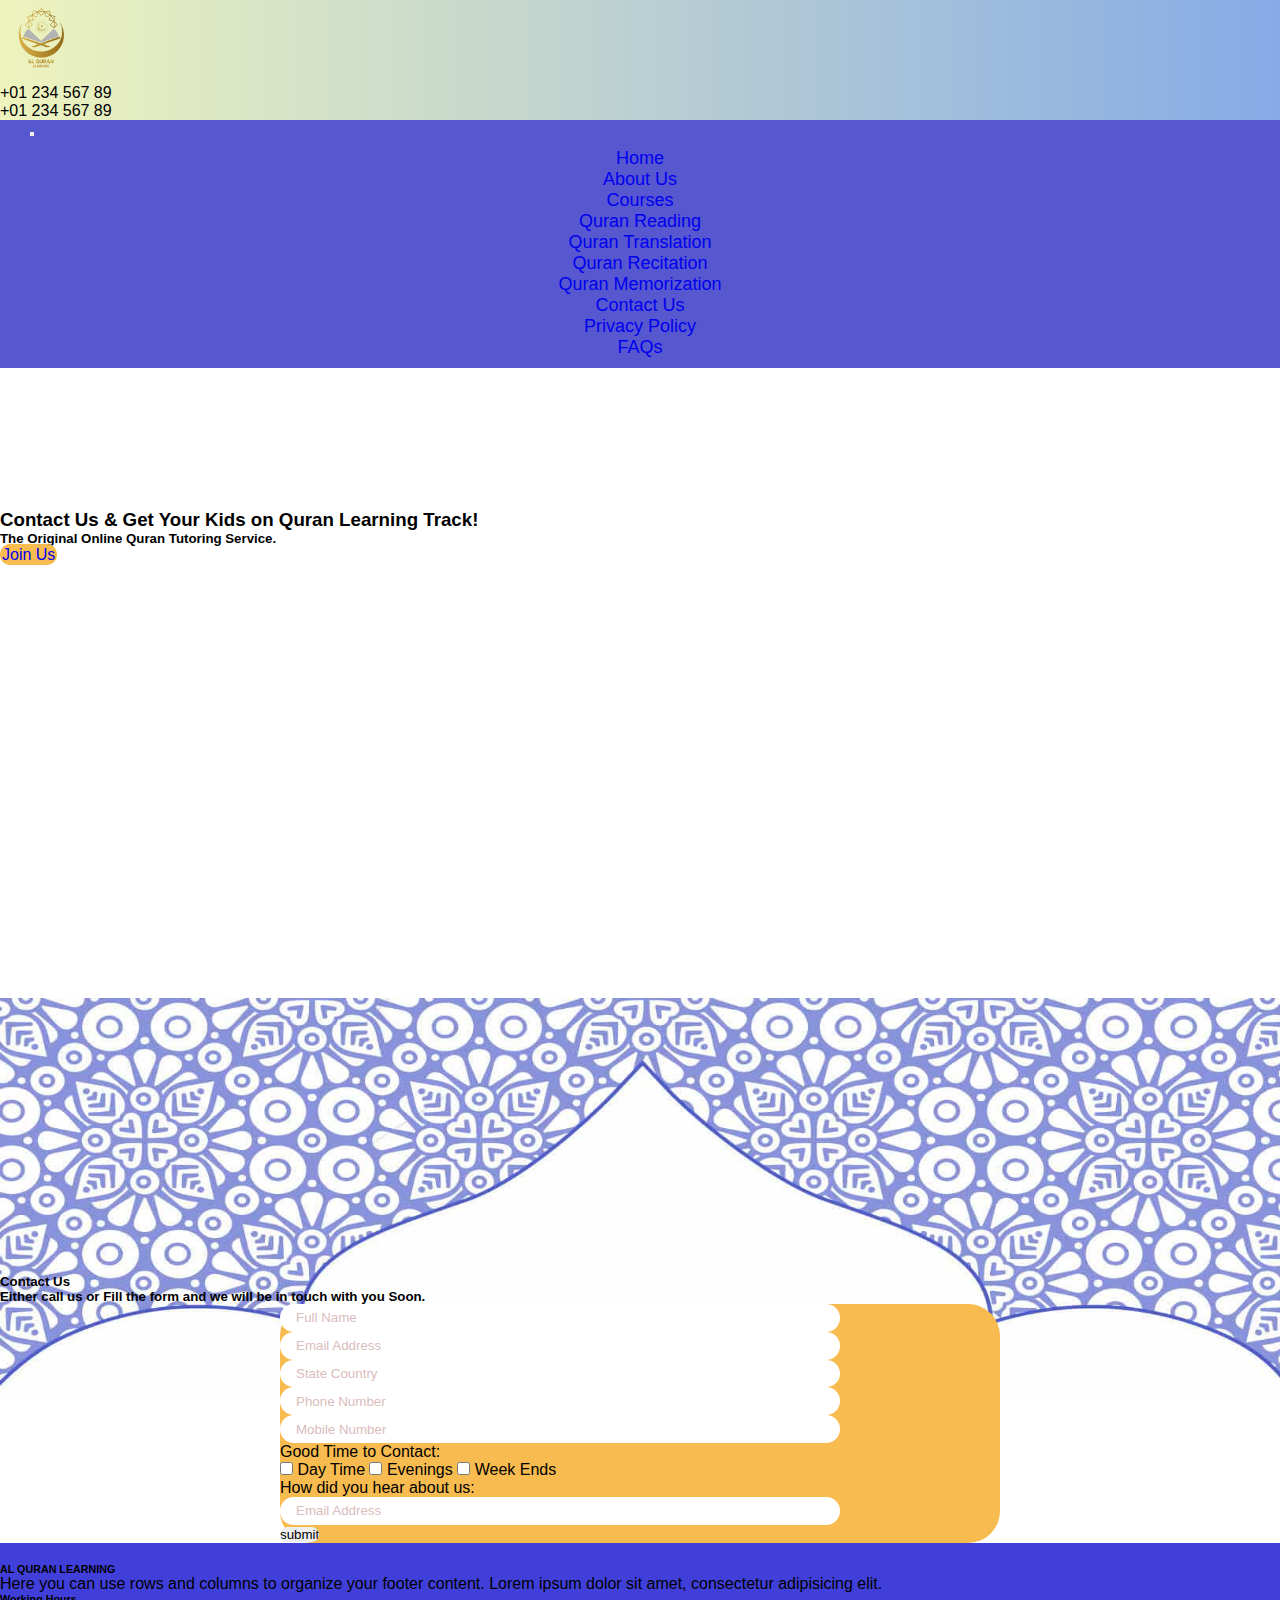
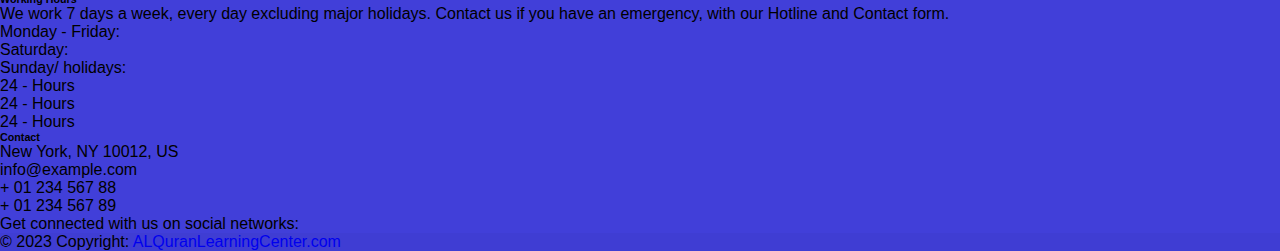
<file: contactUs.html>
<!DOCTYPE html>
<html lang="en">

<head>
    <meta charset="UTF-8" />
    <meta http-equiv="X-UA-Compatible" content="IE=edge" />
    <meta name="viewport" content="width=device-width, initial-scale=1.0" />
    <title>Contact Us</title>
    <!-- BOOTSTRAP -->

    <!-- FONT AWSME CDNJS -->
    <link rel="stylesheet" href="https://cdnjs.cloudflare.com/ajax/libs/font-awesome/6.4.0/css/all.min.css"
        integrity="sha512-iecdLmaskl7CVkqkXNQ/ZH/XLlvWZOJyj7Yy7tcenmpD1ypASozpmT/E0iPtmFIB46ZmdtAc9eNBvH0H/ZpiBw=="
        crossorigin="anonymous" referrerpolicy="no-referrer" />
    <!-- BOOTSTRAP LINKS -->
    <link href="https://cdn.jsdelivr.net/npm/bootstrap@5.3.0-alpha3/dist/css/bootstrap.min.css" rel="stylesheet"
        integrity="sha384-KK94CHFLLe+nY2dmCWGMq91rCGa5gtU4mk92HdvYe+M/SXH301p5ILy+dN9+nJOZ" crossorigin="anonymous" />
    <!-- CUSTOM CSS -->
    <link rel="stylesheet" href="assets/style/contactUs.css" />
    <link rel="stylesheet" href="assets/style/responsive.css" />
</head>

<body>
     <!-- Navbar design start -->
      <!-- navTopBar -->
  <div class="conatiner">
    <div class="row mx-0">
      <div class="mainHandler d-flex justify-content-evenly align-items-center">
        <!-- logo -->
        <div class="logo">
          <a href="index.html"><img src="assets/image/PNG-3.png" class="img-fluid navLogoImg" alt="" /></a>
        </div>
        <!-- whatsapp -->
        <div class="whatsApp">
          <div class="icon">
            <i class="fa-brands fa-whatsapp fa-2x whatsappIcon"></i>
          </div>
          <div class="ps-2 text-white">+01 234 567 89</div>
        </div>
        <!-- telephone -->
        <div class="whatsApp">
          <div class="icon">
            <i class="fa-solid fa-phone fa-2x TelephoneIcon"></i>
          </div>
          <div class="ps-2 text-white">+01 234 567 89</div>
        </div>
        <!-- facebook -->
        <div class="socialIcon ">
          <span>
            <i class="fa-brands fa-facebook fa-2x fbIcon"></i>
          </span>
          <span class="ps-3">
            <i class="fa-brands fa-instagram fa-2x instIcon"></i>
          </span>
        </div>
      </div>
    </div>
  </div>
  <!-- navTopBar -->
  <!-- <nav class="navbar navbar-light bg-light">
    <div class="container-fluid">
   
      <div class="row">
        <div class="col-lg-4 col-md-3 col-sm-3">
          <a class="navbar-brand" href="index.html"><img src="assets/image/PNG-3.png" class="logo"></a>
        </div>
            <div class="col-lg-2 col-md-3 col-sm-3 text-d ">
              <i class="fa-brands fa-whatsapp me-3 design-font text-black text-secondary" ></i> + 01
              234 567 89</div>
            <div class="col-lg-2 col-md-3 col-sm-3 text-d">
              <i class="fa-solid fa-phone me-3 design-font text-black text-secondary"></i> + 01
              234 567 89</div>
          <div class="col-lg-4 col-md-3 col-sm-3">
            <a href="" class="me-4 icon-sec link-secondary">
              <i class="fab fa-facebook-f design-font-1 text-black"></i>
            </a>
            <a href="" class="me-4 link-secondary">
              <i class="fab fa-instagram design-font-1 text-black"></i>
            </a>
          </div>
        </div>
    </div>
  </nav> -->

  <nav class="navbar navbar-expand-lg navbar-dark" style="background-color: #5757cf;">
    <div class="container-fluid">
      <a class="navbar-brand" href="#">
        <!-- <img src="assets/image/PNG-3.png" class="" style="width:12%"> -->
      </a>
      <button class="navbar-toggler" type="button" data-bs-toggle="collapse" data-bs-target="#navbarNavDropdown"
        aria-controls="navbarNavDropdown" aria-expanded="false" aria-label="Toggle navigation">
        <span class="navbar-toggler-icon"></span>
      </button>
      <div class="collapse navbar-collapse" id="navbarNavDropdown">
        <ul class="navbar-nav">
          <li class="nav-item">
            <a class="nav-link" aria-current="page" href="index.html">Home</a>
          </li>
          <li class="nav-item">
            <a class="nav-link" href="aboutUs.html">About Us</a>
          </li>
          <li class="nav-item dropdown">
            <a class="nav-link dropdown-toggle" href="course-reading.html" id="navbarDropdownMenuLink" role="button"
              data-bs-toggle="dropdown" aria-expanded="false">
              Courses
            </a>
            <ul class="dropdown-menu" aria-labelledby="navbarDropdownMenuLink">
              <li><a class="dropdown-item" href="course-reading.html">Quran Reading</a></li>
              <li><a class="dropdown-item" href="course-trans.html">Quran Translation</a></li>
              <li><a class="dropdown-item" href="course-recite.html">Quran Recitation </a></li>
              <li>
                <a class="dropdown-item" href="course-memoriz.html">Quran Memorization </a>
              </li>
            </ul>
          </li>
          <li class="nav-item">
            <a class="nav-link  active" href="contactUs.html">Contact Us</a>
          </li>
          <li class="nav-item">
            <a class="nav-link  " href="privacy policy.html">Privacy Policy</a>
          </li>
          <li class="nav-item">
            <a class="nav-link " href="faqs.html">FAQs</a>
          </li> 
        </ul>
      </div>
    </div>
  </nav>

  <!-- Navbar design End -->
  
    <!-- start banner section -->
    <section class="bannerSection">
        <div class="bannerBgImage">
            <div class="bannerText d-flex flex-column align-items-center">
                <div class="bannerHeading">
                    <h3 class="text-white contactUsHeading">
                        Contact Us & Get Your Kids on Quran Learning Track!
                    </h3>
                </div>
                <div class="bannerPara pt-2">
                    <h5 class="text-white">
                        The Original Online Quran Tutoring Service.
                    </h5>
                </div>
                <div class="bannerButton pt-5">
                    <a href="#" class="text-white fs-4 bannerBtn px-5 py-2">Join Us</a>
                </div>
            </div>
        </div>
    </section>
    <!-- exit banner section -->
    <!--start Form section -->
    <div class="container-fluid pb-5">
        <div class="row">
            <div class="col-lg-12 col-md-12 col-sm-12 px-0 mx-0">
                <img src="assets/image/ban-2.jpg" class="img-fluid formImg" alt="" />
            </div>
            <div class="text-center forMt">
                <h5>Contact Us</h5>
                <h5>
                    Either call us or Fill the form and we will be in touch with you
                    Soon.
                </h5>
            </div>
            <div class="forCenter">
                <div class="bgForm">
                    <div class="text-center mt-5">
                        <form action="" method="post">
                            <div>
                                <input type="text" name="" placeholder="Full Name" class="fullName" id="" required />
                            </div>
                            <div class="pt-4">
                                <input type="email" name="" placeholder="Email Address" class="fullName" id=""
                                    required />
                            </div>
                            <div class="pt-4">
                                <input type="text" name="" placeholder="State Country" class="fullName" id=""
                                    required />
                            </div>
                            <div class="pt-4">
                                <input type="tel" name="" placeholder="Phone Number" class="fullName" id="" required />
                            </div>
                            <div class="pt-4">
                                <input type="tel" name="" placeholder="Mobile Number" class="fullName" id="" required />
                            </div>
                            <div class="pt-4">
                              <div for="">Good Time to Contact:</div>
                              <input id="id1" type="Checkbox" name="name1" value="S" onclick="chbx(this)" />
                              <label for="id1">Day Time</label>
                              <input id="id2" type="Checkbox" name="name2" value="S" onclick="chbx(this)" />
                              <label for="id2">Evenings</label>
                              <input id="id3" type="Checkbox" name="name3" value="S" onclick="chbx(this)" />
                              <label for="id3">Week Ends</label>
                            </div>
                            <div class="pt-4">
                                <div for="">How did you hear about us:</div>
                                <input type="email" name="" placeholder="Email Address" class="fullName" id=""
                                    required />
                            </div>
                            <div class="text-center pt-4 pb-5">
                                <input type="submit" class="enrollForFree fw-bold bg-primary text-white px-5 py-2" value="submit" />
                            </div>
                        </form>
                    </div>
                </div>
            </div>
        </div>
    </div>

    <!--Exit Form section -->

    <!-- Footer -->
  <footer class="footer-main text-center text-lg-start text-white" style="background-color: #413fd9">
   

    <!-- Section: Links  -->
    <section class="">
      <div class="container text-center text-md-start mt-5">
        <!-- Grid row -->
        <div class="row mt-3">
          <!-- Grid column -->
          <div class="col-md-3 col-lg-4 col-xl-3 mx-auto mb-4">
            <!-- Content -->
            <h6 class="text-uppercase fw-bold mb-4">
              <i class="fas fa-gem me-3 text-white text-secondary"></i>AL
              QURAN LEARNING
            </h6>
            <p>
              Here you can use rows and columns to organize your footer
              content. Lorem ipsum dolor sit amet, consectetur adipisicing
              elit.
            </p>
          </div>
          <!-- Grid column -->

          <!-- Grid column -->
          <div class="col-md-3 col-lg-4 col-xl-3 mx-auto mb-4">
            <!-- Links -->
            <h6 class="text-uppercase fw-bold mb-4">Working Hours</h6>
            <p>
              We work 7 days a week, every day excluding major holidays. 
              Contact us if you have an emergency, with our Hotline and Contact form.
            </p>
            <div class="row">
              <div class="col-7"><p>Monday - Friday:  </p>
                <p> Saturday:</p>
                <p>Sunday/ holidays: </p></div>
            <div class="col-5">
              <p> 24 - Hours</p>
            <p>  24 - Hours</p>
            <p> 24 - Hours</p>
            </div>
            </div>
          </div>
          <!-- Grid column -->

          <!-- Grid column -->
          <div class="col-md-4 col-lg-3 col-xl-3 mx-auto mb-md-0 mb-4">
            <!-- Links -->
            <h6 class="text-uppercase text-white fw-bold mb-4">Contact</h6>
            <p>
              <i class="fas fa-home me-3 text-white text-secondary"></i> New
              York, NY 10012, US
            </p>
            <p>
              <i class="fas fa-envelope me-3 text-white text-secondary"></i>
              info@example.com
            </p>
            <p>
              <i class="fas fa-phone me-3 text-white text-secondary"></i> + 01
              234 567 88
            </p>
            <p>
              <i class="fas fa-print me-3 text-white text-secondary"></i> + 01
              234 567 89
            </p>
          </div>
          <!-- Grid column -->
        </div>
        <!-- Grid row -->
      </div>
    </section>
    <!-- Section: Links  -->

     <!-- Section: Social media -->
     <section class="d-flex justify-content-center justify-content-lg-between p-4 border-bottom">
      <!-- Left -->
      <div class="me-5 d-none d-lg-block">
        <span>Get connected with us on social networks:</span>
      </div>
      <!-- Left -->

      <!-- Right -->
      <div>
        <a href="" class="me-4 link-secondary">
          <i class="fab fa-facebook-f text-white"></i>
        </a>
        <a href="" class="me-4 link-secondary">
          <i class="fab fa-instagram text-white"></i>
        </a>
      </div>
      <!-- Right -->
    </section>
    <!-- Section: Social media -->

    <!-- Copyright -->
    <div class="text-center p-4" style="background-color: rgba(0, 0, 0, 0.025)">
      © 2023 Copyright:
      <a class="text-reset fw-bold" href="https://mdbootstrap.com/">ALQuranLearningCenter.com</a>
    </div>
    <!-- Copyright -->
  </footer>
  <!-- Footer -->
</body>
<!-- BOOTSTRAP SCRIPT -->
<script src="https://cdn.jsdelivr.net/npm/bootstrap@5.3.0-alpha3/dist/js/bootstrap.bundle.min.js"
    integrity="sha384-ENjdO4Dr2bkBIFxQpeoTz1HIcje39Wm4jDKdf19U8gI4ddQ3GYNS7NTKfAdVQSZe" crossorigin="anonymous">
</script>

</html>
</file>
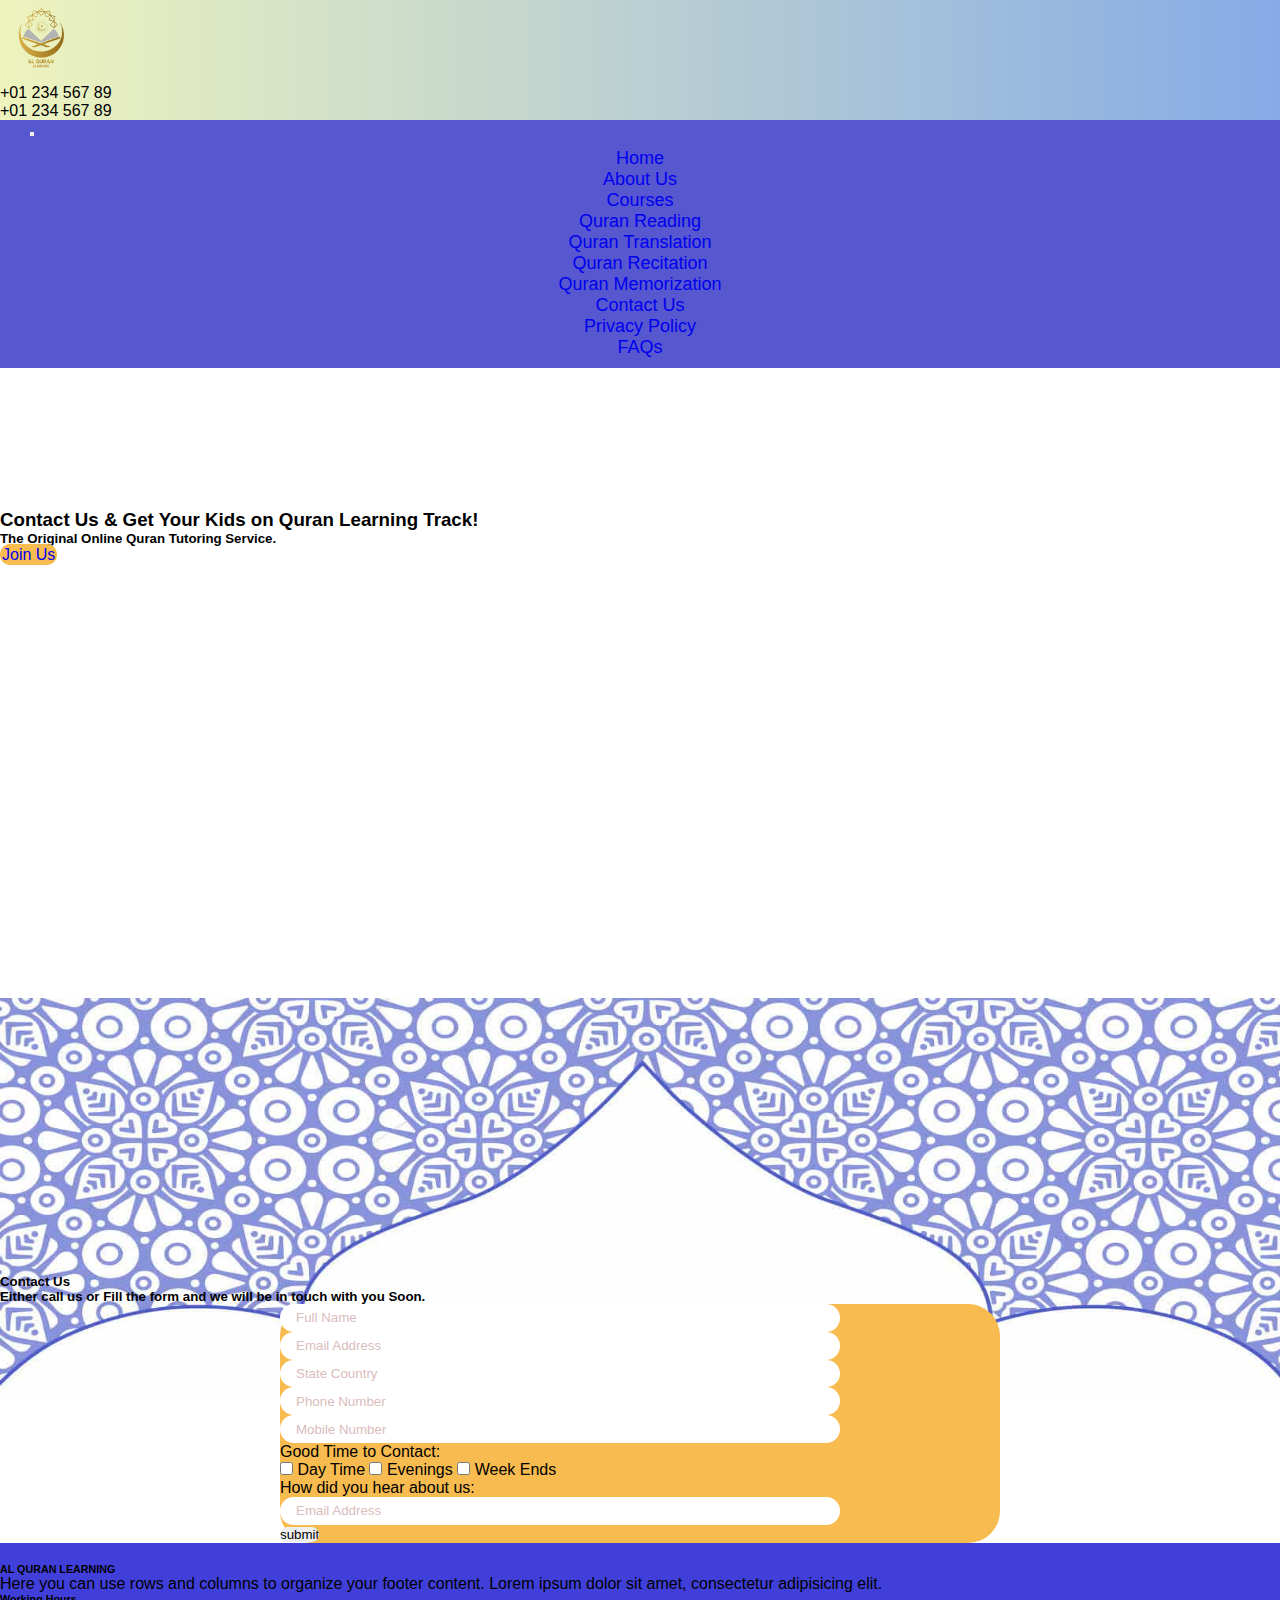
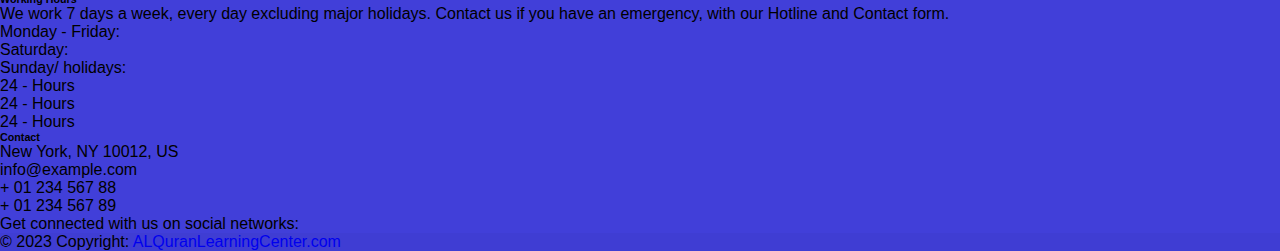
<file: faqs.html>
<!DOCTYPE html>
<html lang="en">

<head>
    <meta charset="UTF-8" />
    <meta http-equiv="X-UA-Compatible" content="IE=edge" />
    <meta name="viewport" content="width=device-width, initial-scale=1.0" />
    <title>faqs</title>
    <!-- BOOTSTRAP -->

    <!-- FONT AWSME CDNJS -->
    <link rel="stylesheet" href="https://cdnjs.cloudflare.com/ajax/libs/font-awesome/6.4.0/css/all.min.css"
        integrity="sha512-iecdLmaskl7CVkqkXNQ/ZH/XLlvWZOJyj7Yy7tcenmpD1ypASozpmT/E0iPtmFIB46ZmdtAc9eNBvH0H/ZpiBw=="
        crossorigin="anonymous" referrerpolicy="no-referrer" />
    <!-- BOOTSTRAP LINKS -->
    <link href="https://cdn.jsdelivr.net/npm/bootstrap@5.3.0-alpha3/dist/css/bootstrap.min.css" rel="stylesheet"
        integrity="sha384-KK94CHFLLe+nY2dmCWGMq91rCGa5gtU4mk92HdvYe+M/SXH301p5ILy+dN9+nJOZ" crossorigin="anonymous" />
    <!-- CUSTOM CSS -->
    <link rel="stylesheet" href="assets/style/contactUs.css" />
    <link rel="stylesheet" href="assets/style/responsive.css" />
</head>

<body>
    <!-- Navbar design start -->
     <!-- navTopBar -->
  <div class="conatiner">
    <div class="row mx-0">
      <div class="mainHandler d-flex justify-content-evenly align-items-center">
        <!-- logo -->
        <div class="logo">
          <a href="index.html"><img src="assets/image/PNG-3.png" class="img-fluid navLogoImg" alt="" /></a>
        </div>
        <!-- whatsapp -->
        <div class="whatsApp">
          <div class="icon">
            <i class="fa-brands fa-whatsapp fa-2x whatsappIcon"></i>
          </div>
          <div class="ps-2 text-white">+01 234 567 89</div>
        </div>
        <!-- telephone -->
        <div class="whatsApp">
          <div class="icon">
            <i class="fa-solid fa-phone fa-2x TelephoneIcon"></i>
          </div>
          <div class="ps-2 text-white">+01 234 567 89</div>
        </div>
        <!-- facebook -->
        <div class="socialIcon ">
          <span>
            <i class="fa-brands fa-facebook fa-2x fbIcon"></i>
          </span>
          <span class="ps-3">
            <i class="fa-brands fa-instagram fa-2x instIcon"></i>
          </span>
        </div>
      </div>
    </div>
  </div>
  <!-- navTopBar -->
    <!-- <nav class="navbar navbar-light bg-light">
        <div class="container-fluid">

            <div class="row">
                <div class="col-lg-4 col-md-3 col-sm-3">
                    <a class="navbar-brand" href="index.html"><img src="assets/image/PNG-3.png" class="logo"></a>
                </div>
                <div class="col-lg-2 col-md-3 col-sm-3 text-d ">
                    <i class="fa-brands fa-whatsapp me-3 design-font text-black text-secondary"></i> + 01
                    234 567 89</div>
                <div class="col-lg-2 col-md-3 col-sm-3 text-d">
                    <i class="fa-solid fa-phone me-3 design-font text-black text-secondary"></i> + 01
                    234 567 89</div>
                <div class="col-lg-4 col-md-3 col-sm-3">
                    <a href="" class="me-4 icon-sec link-secondary">
                        <i class="fab fa-facebook-f design-font-1 text-black"></i>
                    </a>
                    <a href="" class="me-4 link-secondary">
                        <i class="fab fa-instagram design-font-1 text-black"></i>
                    </a>
                </div>
            </div>
        </div>
    </nav> -->

    <nav class="navbar navbar-expand-lg navbar-dark" style="background-color: #5757cf;">
        <div class="container-fluid">
            <a class="navbar-brand" href="#">
                <!-- <img src="assets/image/PNG-3.png" class="" style="width:12%"> -->
            </a>
            <button class="navbar-toggler" type="button" data-bs-toggle="collapse" data-bs-target="#navbarNavDropdown"
                aria-controls="navbarNavDropdown" aria-expanded="false" aria-label="Toggle navigation">
                <span class="navbar-toggler-icon"></span>
            </button>
            <div class="collapse navbar-collapse" id="navbarNavDropdown">
                <ul class="navbar-nav">
                    <li class="nav-item">
                        <a class="nav-link" aria-current="page" href="index.html">Home</a>
                    </li>
                    <li class="nav-item">
                        <a class="nav-link" href="aboutUs.html">About Us</a>
                    </li>
                    <li class="nav-item dropdown">
                        <a class="nav-link dropdown-toggle" href="course-reading.html" id="navbarDropdownMenuLink"
                            role="button" data-bs-toggle="dropdown" aria-expanded="false">
                            Courses
                        </a>
                        <ul class="dropdown-menu" aria-labelledby="navbarDropdownMenuLink">
                            <li><a class="dropdown-item" href="course-reading.html">Quran Reading</a></li>
                            <li><a class="dropdown-item" href="course-trans.html">Quran Translation</a></li>
                            <li><a class="dropdown-item" href="course-recite.html">Quran Recitation </a></li>
                            <li>
                                <a class="dropdown-item" href="course-memoriz.html">Quran Memorization </a>
                            </li>
                        </ul>
                    </li>
                    <li class="nav-item">
                        <a class="nav-link" href="contactUs.html">Contact Us</a>
                    </li>
                    <li class="nav-item">
                        <a class="nav-link " href="privacy policy.html">Privacy Policy</a>
                    </li>
                    <li class="nav-item">
                        <a class="nav-link   active " href="faqs.html">FAQs</a>
                    </li>
                </ul>
            </div>
        </div>
    </nav>

    <!-- Navbar design End -->

    <!-- start banner section -->
    <section class="bannerSection">
        <div class="bannerBgImage">
            <div class="bannerText d-flex flex-column align-items-center">
                <div class="bannerHeading">
                    <h3 class="text-white contactUsHeading">
                        Contact Us & Get Your Kids on Quran Learning Track!
                    </h3>
                </div>
                <div class="bannerPara pt-2">
                    <h5 class="text-white">
                        The Original Online Quran Tutoring Service.
                    </h5>
                </div>
                <div class="bannerButton pt-5">
                    <a href="#" class="text-white fs-4 bannerBtn px-5 py-2">Join Us</a>
                </div>
            </div>
        </div>
    </section>
    <!-- exit banner section -->
    <!--start Form section -->
    <div class="container-fluid pb-5">
        <div class="row">
            <div class="col-lg-12 col-md-12 col-sm-12 px-0 mx-0">
                <img src="assets/image/ban-2.jpg" class="img-fluid formImg" alt="" />
            </div>
            <div class="text-center forMt">
                <h5>Contact Us</h5>
                <h5>
                    Either call us or Fill the form and we will be in touch with you
                    Soon.
                </h5>
            </div>
            <div class="forCenter">
                <div class="bgForm">
                    <div class="text-center mt-5">
                        <form action="" method="post">
                            <div>
                                <input type="text" name="" placeholder="Full Name" class="fullName" id="" required />
                            </div>
                            <div class="pt-4">
                                <input type="email" name="" placeholder="Email Address" class="fullName" id=""
                                    required />
                            </div>
                            <div class="pt-4">
                                <input type="text" name="" placeholder="State Country" class="fullName" id=""
                                    required />
                            </div>
                            <div class="pt-4">
                                <input type="tel" name="" placeholder="Phone Number" class="fullName" id="" required />
                            </div>
                            <div class="pt-4">
                                <input type="tel" name="" placeholder="Mobile Number" class="fullName" id="" required />
                            </div>
                            <div class="pt-4">
                                <div for="">Good Time to Contact:</div>
                                <input id="id1" type="Checkbox" name="name1" value="S" onclick="chbx(this)" />
                                <label for="id1">Day Time</label>
                                <input id="id2" type="Checkbox" name="name2" value="S" onclick="chbx(this)" />
                                <label for="id2">Evenings</label>
                                <input id="id3" type="Checkbox" name="name3" value="S" onclick="chbx(this)" />
                                <label for="id3">Week Ends</label>
                            </div>
                            <div class="pt-4">
                                <div for="">How did you hear about us:</div>
                                <input type="email" name="" placeholder="Email Address" class="fullName" id=""
                                    required />
                            </div>
                            <div class="text-center pt-4 pb-5">
                                <input type="submit" class="enrollForFree fw-bold bg-primary text-white px-5 py-2"
                                    value="submit" />
                            </div>
                        </form>
                    </div>
                </div>
            </div>
        </div>
    </div>

    <!--Exit Form section -->

    <!-- Footer -->
    <footer class="footer-main text-center text-lg-start text-white" style="background-color: #413fd9">


        <!-- Section: Links  -->
        <section class="">
            <div class="container text-center text-md-start mt-5">
                <!-- Grid row -->
                <div class="row mt-3">
                    <!-- Grid column -->
                    <div class="col-md-3 col-lg-4 col-xl-3 mx-auto mb-4">
                        <!-- Content -->
                        <h6 class="text-uppercase fw-bold mb-4">
                            <i class="fas fa-gem me-3 text-white text-secondary"></i>AL
                            QURAN LEARNING
                        </h6>
                        <p>
                            Here you can use rows and columns to organize your footer
                            content. Lorem ipsum dolor sit amet, consectetur adipisicing
                            elit.
                        </p>
                    </div>
                    <!-- Grid column -->

                    <!-- Grid column -->
                    <div class="col-md-3 col-lg-4 col-xl-3 mx-auto mb-4">
                        <!-- Links -->
                        <h6 class="text-uppercase fw-bold mb-4">Working Hours</h6>
                        <p>
                            We work 7 days a week, every day excluding major holidays.
                            Contact us if you have an emergency, with our Hotline and Contact form.
                        </p>
                        <div class="row">
                            <div class="col-7">
                                <p>Monday - Friday: </p>
                                <p> Saturday:</p>
                                <p>Sunday/ holidays: </p>
                            </div>
                            <div class="col-5">
                                <p> 24 - Hours</p>
                                <p> 24 - Hours</p>
                                <p> 24 - Hours</p>
                            </div>
                        </div>
                    </div>
                    <!-- Grid column -->

                    <!-- Grid column -->
                    <div class="col-md-4 col-lg-3 col-xl-3 mx-auto mb-md-0 mb-4">
                        <!-- Links -->
                        <h6 class="text-uppercase text-white fw-bold mb-4">Contact</h6>
                        <p>
                            <i class="fas fa-home me-3 text-white text-secondary"></i> New
                            York, NY 10012, US
                        </p>
                        <p>
                            <i class="fas fa-envelope me-3 text-white text-secondary"></i>
                            info@example.com
                        </p>
                        <p>
                            <i class="fas fa-phone me-3 text-white text-secondary"></i> + 01
                            234 567 88
                        </p>
                        <p>
                            <i class="fas fa-print me-3 text-white text-secondary"></i> + 01
                            234 567 89
                        </p>
                    </div>
                    <!-- Grid column -->
                </div>
                <!-- Grid row -->
            </div>
        </section>
        <!-- Section: Links  -->

        <!-- Section: Social media -->
        <section class="d-flex justify-content-center justify-content-lg-between p-4 border-bottom">
            <!-- Left -->
            <div class="me-5 d-none d-lg-block">
                <span>Get connected with us on social networks:</span>
            </div>
            <!-- Left -->

            <!-- Right -->
            <div>
                <a href="" class="me-4 link-secondary">
                    <i class="fab fa-facebook-f text-white"></i>
                </a>
                <a href="" class="me-4 link-secondary">
                    <i class="fab fa-instagram text-white"></i>
                </a>
            </div>
            <!-- Right -->
        </section>
        <!-- Section: Social media -->

        <!-- Copyright -->
        <div class="text-center p-4" style="background-color: rgba(0, 0, 0, 0.025)">
            © 2023 Copyright:
            <a class="text-reset fw-bold" href="https://mdbootstrap.com/">ALQuranLearningCenter.com</a>
        </div>
        <!-- Copyright -->
    </footer>
    <!-- Footer -->
</body>
<!-- BOOTSTRAP SCRIPT -->
<script src="https://cdn.jsdelivr.net/npm/bootstrap@5.3.0-alpha3/dist/js/bootstrap.bundle.min.js"
    integrity="sha384-ENjdO4Dr2bkBIFxQpeoTz1HIcje39Wm4jDKdf19U8gI4ddQ3GYNS7NTKfAdVQSZe" crossorigin="anonymous">
</script>

</html>
</file>
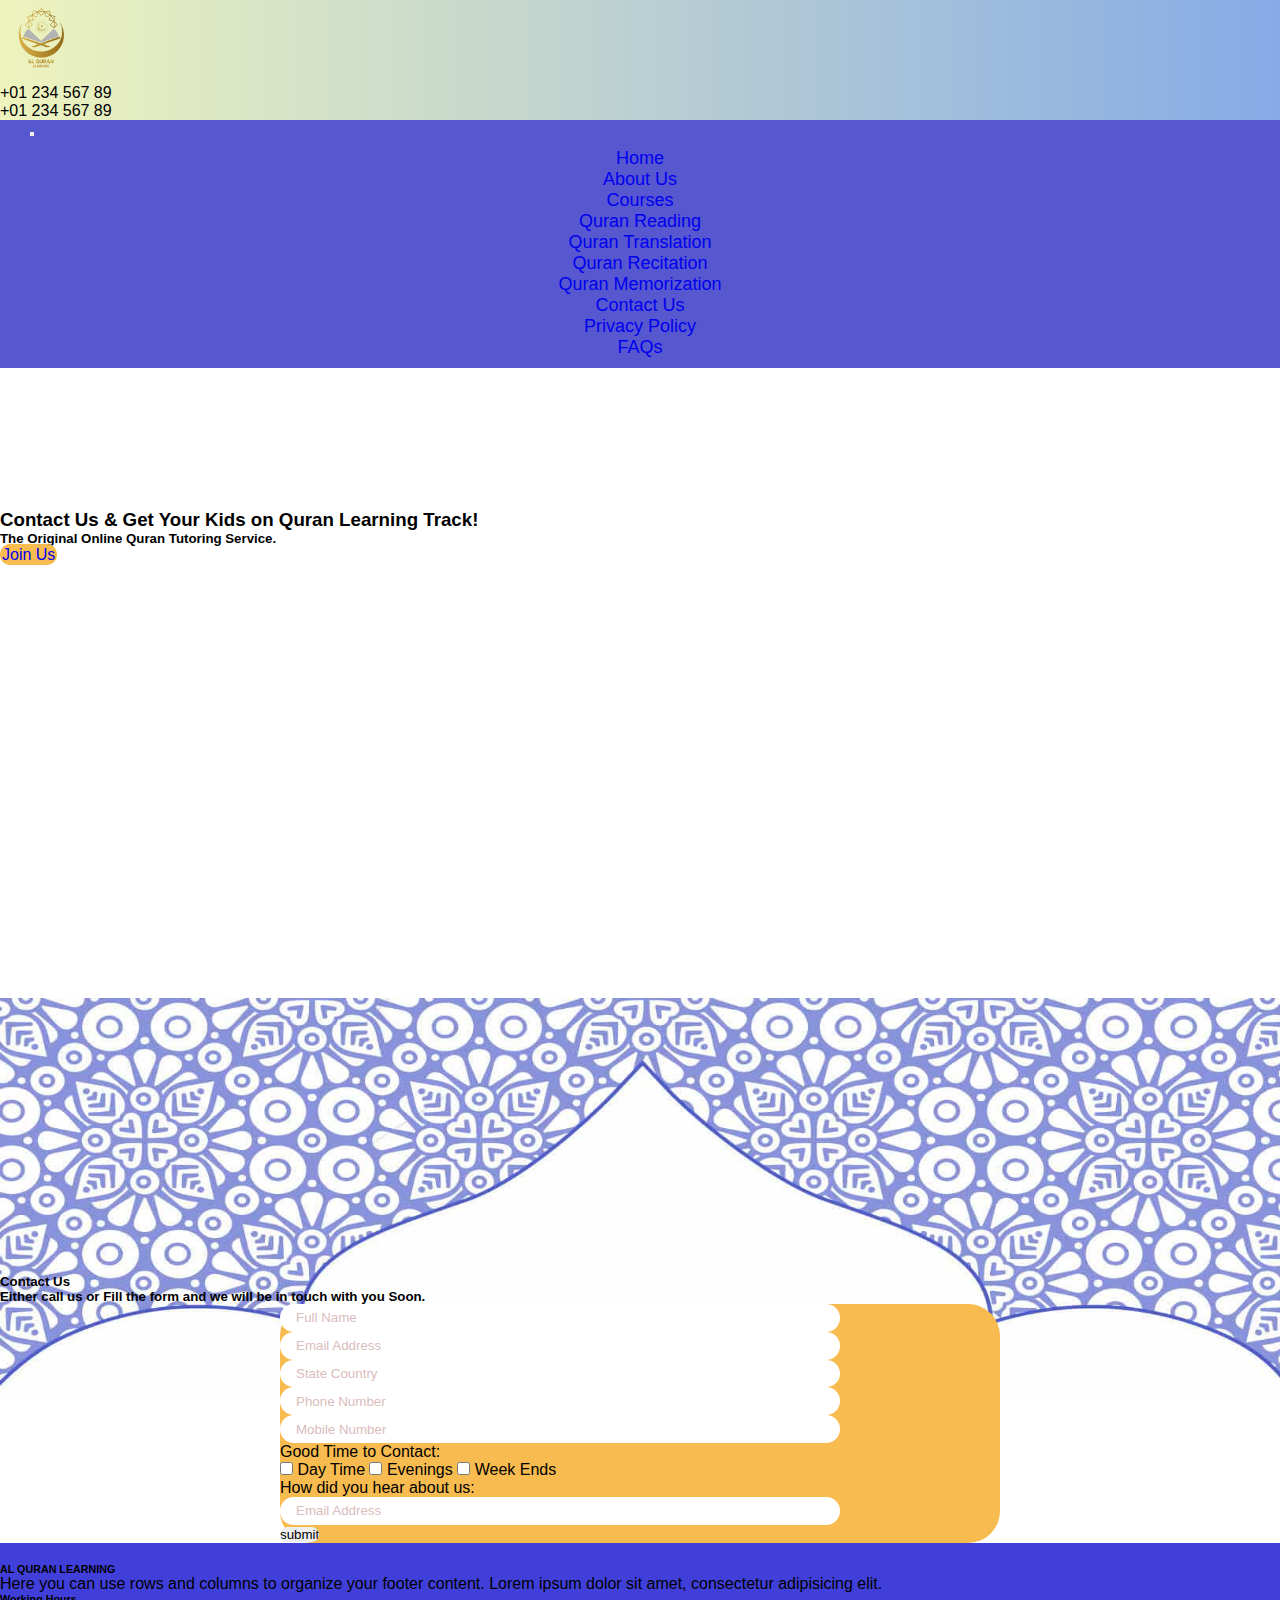
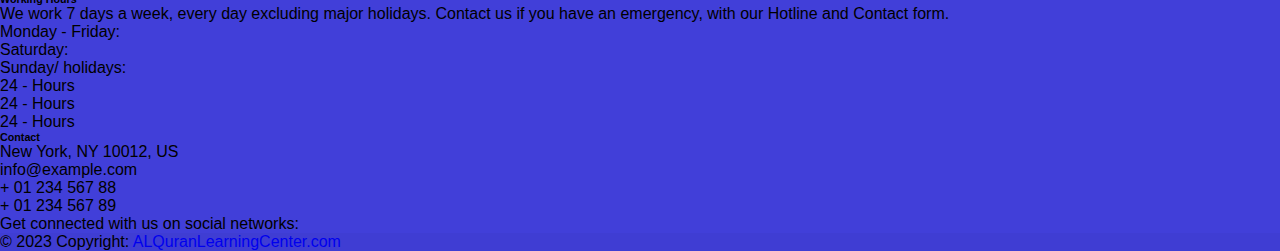
<file: privacy policy.html>
<!DOCTYPE html>
<html lang="en">

<head>
    <meta charset="UTF-8" />
    <meta http-equiv="X-UA-Compatible" content="IE=edge" />
    <meta name="viewport" content="width=device-width, initial-scale=1.0" />
    <title>Privacy Policy</title>
    <!-- BOOTSTRAP -->

    <!-- FONT AWSME CDNJS -->
    <link rel="stylesheet" href="https://cdnjs.cloudflare.com/ajax/libs/font-awesome/6.4.0/css/all.min.css"
        integrity="sha512-iecdLmaskl7CVkqkXNQ/ZH/XLlvWZOJyj7Yy7tcenmpD1ypASozpmT/E0iPtmFIB46ZmdtAc9eNBvH0H/ZpiBw=="
        crossorigin="anonymous" referrerpolicy="no-referrer" />
    <!-- BOOTSTRAP LINKS -->
    <link href="https://cdn.jsdelivr.net/npm/bootstrap@5.3.0-alpha3/dist/css/bootstrap.min.css" rel="stylesheet"
        integrity="sha384-KK94CHFLLe+nY2dmCWGMq91rCGa5gtU4mk92HdvYe+M/SXH301p5ILy+dN9+nJOZ" crossorigin="anonymous" />
    <!-- CUSTOM CSS -->
    <link rel="stylesheet" href="assets/style/contactUs.css" />
    <link rel="stylesheet" href="assets/style/responsive.css" />
</head>

<body>
    <!-- Navbar design start -->
     <!-- navTopBar -->
  <div class="conatiner">
    <div class="row mx-0">
      <div class="mainHandler d-flex justify-content-evenly align-items-center">
        <!-- logo -->
        <div class="logo">
          <a href="index.html"><img src="assets/image/PNG-3.png" class="img-fluid navLogoImg" alt="" /></a>
        </div>
        <!-- whatsapp -->
        <div class="whatsApp">
          <div class="icon">
            <i class="fa-brands fa-whatsapp fa-2x whatsappIcon"></i>
          </div>
          <div class="ps-2 text-white">+01 234 567 89</div>
        </div>
        <!-- telephone -->
        <div class="whatsApp">
          <div class="icon">
            <i class="fa-solid fa-phone fa-2x TelephoneIcon"></i>
          </div>
          <div class="ps-2 text-white">+01 234 567 89</div>
        </div>
        <!-- facebook -->
        <div class="socialIcon ">
          <span>
            <i class="fa-brands fa-facebook fa-2x fbIcon"></i>
          </span>
          <span class="ps-3">
            <i class="fa-brands fa-instagram fa-2x instIcon"></i>
          </span>
        </div>
      </div>
    </div>
  </div>
  <!-- navTopBar -->
    <!-- <nav class="navbar navbar-light bg-light">
        <div class="container-fluid">

            <div class="row">
                <div class="col-lg-4 col-md-3 col-sm-3">
                    <a class="navbar-brand" href="index.html"><img src="assets/image/PNG-3.png" class="logo"></a>
                </div>
                <div class="col-lg-2 col-md-3 col-sm-3 text-d ">
                    <i class="fa-brands fa-whatsapp me-3 design-font text-black text-secondary"></i> + 01
                    234 567 89</div>
                <div class="col-lg-2 col-md-3 col-sm-3 text-d">
                    <i class="fa-solid fa-phone me-3 design-font text-black text-secondary"></i> + 01
                    234 567 89</div>
                <div class="col-lg-4 col-md-3 col-sm-3">
                    <a href="" class="me-4 icon-sec link-secondary">
                        <i class="fab fa-facebook-f design-font-1 text-black"></i>
                    </a>
                    <a href="" class="me-4 link-secondary">
                        <i class="fab fa-instagram design-font-1 text-black"></i>
                    </a>
                </div>
            </div>
        </div>
    </nav> -->

    <nav class="navbar navbar-expand-lg navbar-dark" style="background-color: #5757cf;">
        <div class="container-fluid">
            <a class="navbar-brand" href="#">
                <!-- <img src="assets/image/PNG-3.png" class="" style="width:12%"> -->
            </a>
            <button class="navbar-toggler" type="button" data-bs-toggle="collapse" data-bs-target="#navbarNavDropdown"
                aria-controls="navbarNavDropdown" aria-expanded="false" aria-label="Toggle navigation">
                <span class="navbar-toggler-icon"></span>
            </button>
            <div class="collapse navbar-collapse" id="navbarNavDropdown">
                <ul class="navbar-nav">
                    <li class="nav-item">
                        <a class="nav-link" aria-current="page" href="index.html">Home</a>
                    </li>
                    <li class="nav-item">
                        <a class="nav-link" href="aboutUs.html">About Us</a>
                    </li>
                    <li class="nav-item dropdown">
                        <a class="nav-link dropdown-toggle" href="course-reading.html" id="navbarDropdownMenuLink"
                            role="button" data-bs-toggle="dropdown" aria-expanded="false">
                            Courses
                        </a>
                        <ul class="dropdown-menu" aria-labelledby="navbarDropdownMenuLink">
                            <li><a class="dropdown-item" href="course-reading.html">Quran Reading</a></li>
                            <li><a class="dropdown-item" href="course-trans.html">Quran Translation</a></li>
                            <li><a class="dropdown-item" href="course-recite.html">Quran Recitation </a></li>
                            <li>
                                <a class="dropdown-item" href="course-memoriz.html">Quran Memorization </a>
                            </li>
                        </ul>
                    </li>
                    <li class="nav-item">
                        <a class="nav-link" href="contactUs.html">Contact Us</a>
                    </li>
                    <li class="nav-item">
                        <a class="nav-link active " href="privacy policy.html">Privacy Policy</a>
                    </li>
                    <li class="nav-item">
                        <a class="nav-link " href="faqs.html">FAQs</a>
                    </li>
                </ul>
            </div>
        </div>
    </nav>

    <!-- Navbar design End -->

    <!-- start banner section -->
    <section class="bannerSection">
        <div class="bannerBgImage">
            <div class="bannerText d-flex flex-column align-items-center">
                <div class="bannerHeading">
                    <h3 class="text-white contactUsHeading">
                        Contact Us & Get Your Kids on Quran Learning Track!
                    </h3>
                </div>
                <div class="bannerPara pt-2">
                    <h5 class="text-white">
                        The Original Online Quran Tutoring Service.
                    </h5>
                </div>
                <div class="bannerButton pt-5">
                    <a href="#" class="text-white fs-4 bannerBtn px-5 py-2">Join Us</a>
                </div>
            </div>
        </div>
    </section>
    <!-- exit banner section -->
    <!--start Form section -->
    <div class="container-fluid pb-5">
        <div class="row">
            <div class="col-lg-12 col-md-12 col-sm-12 px-0 mx-0">
                <img src="assets/image/ban-2.jpg" class="img-fluid formImg" alt="" />
            </div>
            <div class="text-center forMt">
                <h5>Contact Us</h5>
                <h5>
                    Either call us or Fill the form and we will be in touch with you
                    Soon.
                </h5>
            </div>
            <div class="forCenter">
                <div class="bgForm">
                    <div class="text-center mt-5">
                        <form action="" method="post">
                            <div>
                                <input type="text" name="" placeholder="Full Name" class="fullName" id="" required />
                            </div>
                            <div class="pt-4">
                                <input type="email" name="" placeholder="Email Address" class="fullName" id=""
                                    required />
                            </div>
                            <div class="pt-4">
                                <input type="text" name="" placeholder="State Country" class="fullName" id=""
                                    required />
                            </div>
                            <div class="pt-4">
                                <input type="tel" name="" placeholder="Phone Number" class="fullName" id="" required />
                            </div>
                            <div class="pt-4">
                                <input type="tel" name="" placeholder="Mobile Number" class="fullName" id="" required />
                            </div>
                            <div class="pt-4">
                                <div for="">Good Time to Contact:</div>
                                <input id="id1" type="Checkbox" name="name1" value="S" onclick="chbx(this)" />
                                <label for="id1">Day Time</label>
                                <input id="id2" type="Checkbox" name="name2" value="S" onclick="chbx(this)" />
                                <label for="id2">Evenings</label>
                                <input id="id3" type="Checkbox" name="name3" value="S" onclick="chbx(this)" />
                                <label for="id3">Week Ends</label>
                            </div>
                            <div class="pt-4">
                                <div for="">How did you hear about us:</div>
                                <input type="email" name="" placeholder="Email Address" class="fullName" id=""
                                    required />
                            </div>
                            <div class="text-center pt-4 pb-5">
                                <input type="submit" class="enrollForFree fw-bold bg-primary text-white px-5 py-2"
                                    value="submit" />
                            </div>
                        </form>
                    </div>
                </div>
            </div>
        </div>
    </div>

    <!--Exit Form section -->

    <!-- Footer -->
    <footer class="footer-main text-center text-lg-start text-white" style="background-color: #413fd9">


        <!-- Section: Links  -->
        <section class="">
            <div class="container text-center text-md-start mt-5">
                <!-- Grid row -->
                <div class="row mt-3">
                    <!-- Grid column -->
                    <div class="col-md-3 col-lg-4 col-xl-3 mx-auto mb-4">
                        <!-- Content -->
                        <h6 class="text-uppercase fw-bold mb-4">
                            <i class="fas fa-gem me-3 text-white text-secondary"></i>AL
                            QURAN LEARNING
                        </h6>
                        <p>
                            Here you can use rows and columns to organize your footer
                            content. Lorem ipsum dolor sit amet, consectetur adipisicing
                            elit.
                        </p>
                    </div>
                    <!-- Grid column -->

                    <!-- Grid column -->
                    <div class="col-md-3 col-lg-4 col-xl-3 mx-auto mb-4">
                        <!-- Links -->
                        <h6 class="text-uppercase fw-bold mb-4">Working Hours</h6>
                        <p>
                            We work 7 days a week, every day excluding major holidays.
                            Contact us if you have an emergency, with our Hotline and Contact form.
                        </p>
                        <div class="row">
                            <div class="col-7">
                                <p>Monday - Friday: </p>
                                <p> Saturday:</p>
                                <p>Sunday/ holidays: </p>
                            </div>
                            <div class="col-5">
                                <p> 24 - Hours</p>
                                <p> 24 - Hours</p>
                                <p> 24 - Hours</p>
                            </div>
                        </div>
                    </div>
                    <!-- Grid column -->

                    <!-- Grid column -->
                    <div class="col-md-4 col-lg-3 col-xl-3 mx-auto mb-md-0 mb-4">
                        <!-- Links -->
                        <h6 class="text-uppercase text-white fw-bold mb-4">Contact</h6>
                        <p>
                            <i class="fas fa-home me-3 text-white text-secondary"></i> New
                            York, NY 10012, US
                        </p>
                        <p>
                            <i class="fas fa-envelope me-3 text-white text-secondary"></i>
                            info@example.com
                        </p>
                        <p>
                            <i class="fas fa-phone me-3 text-white text-secondary"></i> + 01
                            234 567 88
                        </p>
                        <p>
                            <i class="fas fa-print me-3 text-white text-secondary"></i> + 01
                            234 567 89
                        </p>
                    </div>
                    <!-- Grid column -->
                </div>
                <!-- Grid row -->
            </div>
        </section>
        <!-- Section: Links  -->

        <!-- Section: Social media -->
        <section class="d-flex justify-content-center justify-content-lg-between p-4 border-bottom">
            <!-- Left -->
            <div class="me-5 d-none d-lg-block">
                <span>Get connected with us on social networks:</span>
            </div>
            <!-- Left -->

            <!-- Right -->
            <div>
                <a href="" class="me-4 link-secondary">
                    <i class="fab fa-facebook-f text-white"></i>
                </a>
                <a href="" class="me-4 link-secondary">
                    <i class="fab fa-instagram text-white"></i>
                </a>
            </div>
            <!-- Right -->
        </section>
        <!-- Section: Social media -->

        <!-- Copyright -->
        <div class="text-center p-4" style="background-color: rgba(0, 0, 0, 0.025)">
            © 2023 Copyright:
            <a class="text-reset fw-bold" href="https://mdbootstrap.com/">ALQuranLearningCenter.com</a>
        </div>
        <!-- Copyright -->
    </footer>
    <!-- Footer -->
</body>
<!-- BOOTSTRAP SCRIPT -->
<script src="https://cdn.jsdelivr.net/npm/bootstrap@5.3.0-alpha3/dist/js/bootstrap.bundle.min.js"
    integrity="sha384-ENjdO4Dr2bkBIFxQpeoTz1HIcje39Wm4jDKdf19U8gI4ddQ3GYNS7NTKfAdVQSZe" crossorigin="anonymous">
</script>

</html>
</file>
<file: assets/style/contactUs.css>
.mainHandler{
  background-image: linear-gradient(to right, #d7e4626b, #86abe6);
}
.navLogoImg{
  width: 5rem;
}
.fbIcon:hover{
  color: #4064AC;
}
.instIcon:hover{
  color:#E82E23;
}
.whatsApp{
  display: flex;
  align-items: center;
}
.whatsappIcon:hover{
  color: #24CC63;
}
.TelephoneIcon:hover{
  color: #5757CF;
}
.logo{
    width: 18%;
  }
  .navbar-collapse
  {
    justify-content: space-around;
    text-align: center;
    /* margin-left: 21rem; */
    padding: 10px;
  }
  .nav-item{
    font-size: 18px;
    justify-content: space-between;
  }
  /* .navbar-coll{
    margin-left: -36rem;
  } */
  .navbar-brand{
    padding: 0 0 0 30px;
  }
  .design-font{
    margin-top: 19px;
      font-size: 24px;
  
  }
  .design-font-1{
    margin-top: 27px;
      font-size: 20px;
  
  }
  .icon-sec{
    margin-left: 19rem;
  }
  
  * {
    padding: 0;
    margin: 0;
    box-sizing: border-box;
}

a {
    text-decoration: none !important;
}

li {
    list-style: none;
}
body{
   font-family: sans-serif;
}

.bannerBgImage{
    background-image: url(https://www.quranreading.com/qrnewis/wp-content/uploads/2020/03/1200-450-1-1.jpg);
    width: 100%;
    height: 70vh;
    background-position: center;
    background-size: cover;
    background-repeat: no-repeat;
}
.bannerText{
    padding-top: 10%;
}
.bannerBtn{
    border: 2px solid #F7BB4F;
    background-color: #F7BB4F;
    border-radius: 2rem;
}


.formImg{
    width: 100%;
    height: 25rem;
}
.forMt{
    margin-top: -8rem;
}
.bgForm{
    background-color: #F7BB4F;
    width: 45rem;
    border-radius: 2rem;
 
}
.fullName {
    padding: 0.4rem 1rem;
   
    width: 35rem;
    border-style: none;
    border-radius: 1rem;
}
::placeholder{
    color: rgb(218, 188, 188);
}
.forCenter{
    display: flex;
    justify-content: center;
}

.enrollForFree{
    border-style: none;
    border-radius: 1rem;
}
.enrollForFree:hover{
    background-color: #005ce6 !important;
}
.footer-main{
  padding: 20px 0 0 0;
}
</file>
<file: assets/style/responsive.css>
/* ............................ START MEDIA QUERY ABOUT US  ..........................  */
/* ........................... MEDIA QUERY FOR MOBILE .............................. */

@media only screen and (max-width: 767px) {
  .mainHandler {
    flex-direction:column !important;
  } 
  .enrollForFree {
        padding: 1rem 5rem;
       
    }
    .bannerBtn {

        font-size: 1rem !important;
    }
    .bannerText {
        padding-top: 38%;
    }
    .mainFlex {
        flex-direction: column;
    }
    .forPs{
        padding-left: 0rem !important;
    }
    .inputCustom {
        margin-top: 1rem;
    }
    .bannerBgImage {
    
        height: 100vh;
    
    }
    .navbar-collapse{
        margin-left: 0;
      }
      .logo{
        margin-left: 9rem;
      }
      .icon-sec{
        margin-left: 11rem;
      }
      .design-font{
        margin-left: 8rem;
        font-size: 20px;
      }
      .design-font-1 {
        margin-top: 19px;
        font-size: 20px;
      }
      .text-d{
        font-size: 14px;
      }
}
/* ...................... CLOSE MOBILE MEDIA QUERY ........................... */

/* ...................... START TAB MEDIA QUERY ................................... */

@media only screen and (min-width: 768px) and (max-width: 991px){
    .bannerText {
        padding-top: 20%;
    }
    .forFlex{
        display: flex;
        flex-direction: column;
    }
    .bannerBgImage {
     
        height: 100vh;
    
    }
    .navbar-collapse{
        margin-left: 0;
      }
      .icon-sec{
        margin-left: 5rem;
      }
      .design-font{
        
        font-size: 20px;
      }
      .design-font-1 {
        margin-top: 19px;
        font-size: 20px;
      }
      .text-d{
        font-size: 14px;
      }
      .logo{
        width: 34%;
      }
}
/* ...........................CLOSE  MEDIA QUERY FOR tab/medium .............................. */

/* ........................... MEDIA QUERY FOR LARGE SCREEN .............................. */

@media only screen and (min-width: 992px) and (max-width: 1199px){
    .bannerText {
        padding-top: 20%;
    }
    .bannerBgImage {
        height: 100vh;
        
        
    }
    .forFlex{
        display: flex;
        flex-direction: column;
    }
    .navbar-collapse{
        margin-left: 0rem;
      }
      .icon-sec{
        margin-left: 13rem;
      }
      .design-font{
        font-size: 20px;
      }
      .design-font-1 {
        margin-top: 19px;
        font-size: 20px;
      }
      .text-d{
        font-size: 14px;
      }

}

/* START X-LARGE */
@media screen and (min-width: 1200px) and (max-width: 1450px) {
    .navbar-collapse{
        margin-left: 0;
      }
      .design-font{
        margin-top: 27px;
        font-size: 20px;
      }
      .icon-sec{
        margin-top: 27px;
      }
      .bannerText {
        padding-top: 11%;
    }
  }
  
/* ...........................exit MEDIA QUERY FOR LARGE SCREEN .............................. */


/* ............................ START MEDIA QUERY Contact US  ..........................  */
/* ........................... MEDIA QUERY FOR MOBILE .............................. */

@media only screen and (max-width: 767px){

    .contactUsHeading{
        font-size: 1rem;
    }
    .formImg {
        width: 26.5rem;
        height: 10rem;
    }
    .forMt {
        margin-top: 0rem;
    }
    .bgForm {
        width: 23rem;
    }
    .fullName {
        width: 15rem;
    }
    .navbar-collapse{
        margin-left: 0;
      }
      .logo{
        margin-left: 9rem;
      }
      .icon-sec{
        margin-left: 11rem;
      }
      .design-font{
        margin-left: 8rem;
        font-size: 20px;
      }
      .design-font-1 {
        margin-top: 19px;
        font-size: 20px;
      }
      .text-d{
        font-size: 14px;
      }
}
/* ...................... CLOSE MOBILE MEDIA QUERY ........................... */

/* ...................... START TAB MEDIA QUERY ................................... */

@media only screen and (min-width: 768px) and (max-width: 991px){
    .formImg {
        width: 84.5rem;
        height: 15rem;
    }
    .forMt {
        margin-top: -4rem;
    }
    .navbar-collapse{
        margin-left: 0;
      }
      .icon-sec{
        margin-left: 5rem;
      }
      .design-font{
        
        font-size: 20px;
      }
      .design-font-1 {
        margin-top: 19px;
        font-size: 20px;
      }
      .text-d{
        font-size: 14px;
      }
      .logo{
        width: 34%;
      }
}

/* ...........................CLOSE  MEDIA QUERY FOR tab/medium .............................. */

/* ........................... MEDIA QUERY FOR LARGE SCREEN .............................. */

@media only screen and (min-width: 992px) and (max-width: 1199px){
    .forMt {
        margin-top: -6rem;
    }
    .navbar-collapse{
        margin-left: 0rem;
      }
      .icon-sec{
        margin-left: 13rem;
      }
      .design-font{
        font-size: 20px;
      }
      .design-font-1 {
        margin-top: 19px;
        font-size: 20px;
      }
      .text-d{
        font-size: 14px;
      }
}

/* START X-LARGE */
@media screen and (min-width: 1200px) and (max-width: 1450px) {

    .navbar-collapse{
        margin-left: 0;
      }
      .design-font{
        margin-top: 27px;
        font-size: 20px;
      }
      .icon-sec{
        margin-top: 27px;
      }
  }
</file>
